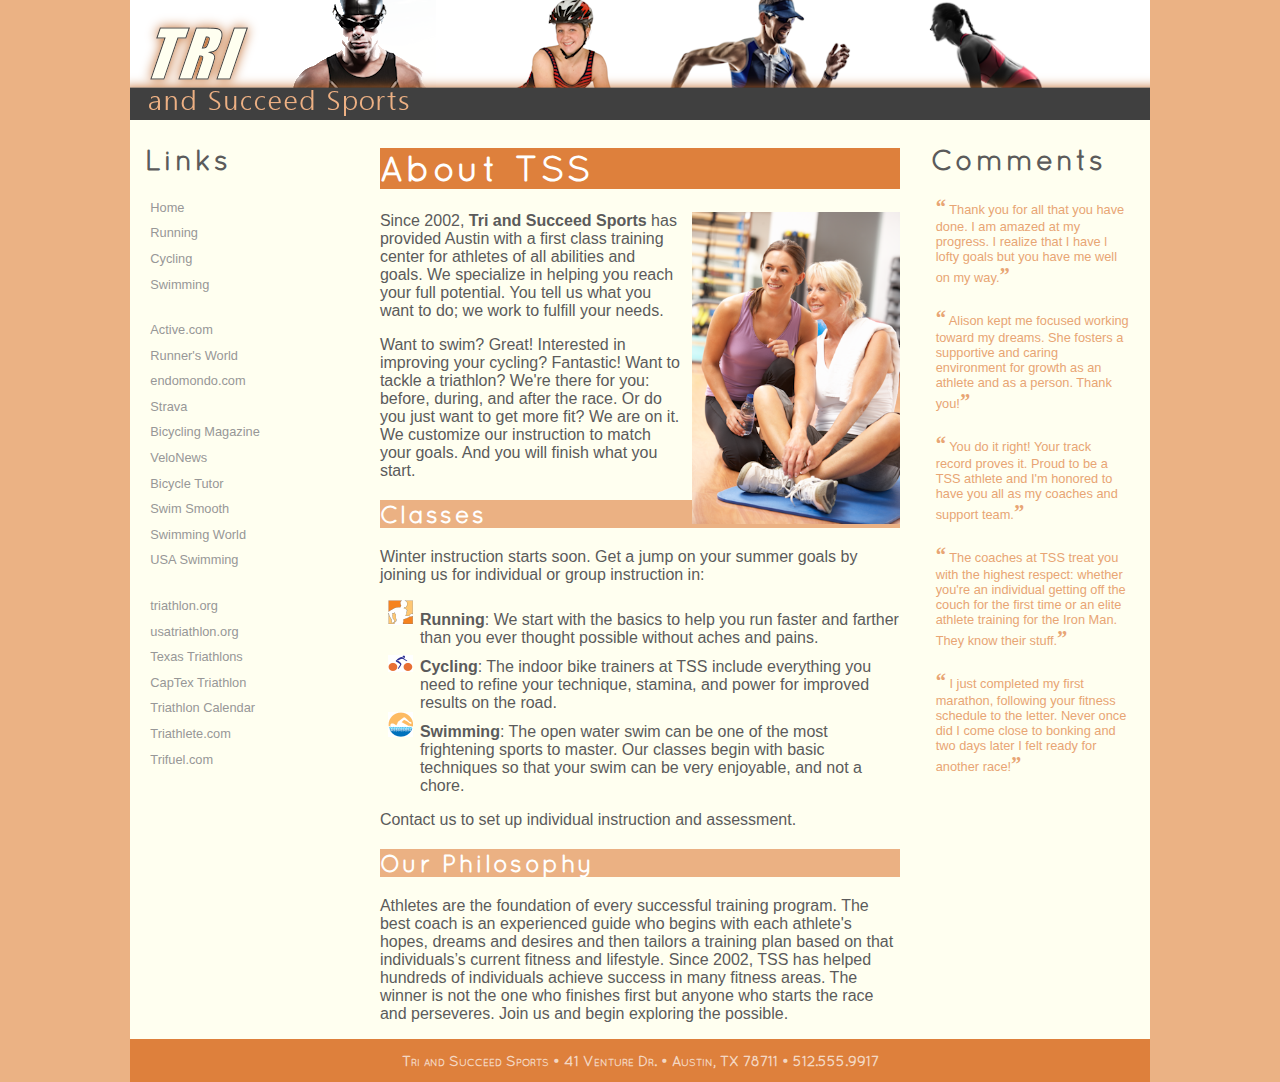
<file: index.html>
﻿<!doctype html>
<html lang="en">
<head>
   <!--
    New Perspectives on HTML5 and CSS3, 8th Edition
    Tutorial 2
    Tutorial Case
    
    Tri and Succeed Sports
    Author: Mahim Arib
    Date: 03/20/23

    Filename: tss_home.html
   -->
   <meta charset="utf-8" />
   <meta name="keywords" content="triathlon, running, swimming, cycling" />
   <title>Tri and Succeed Sports</title>
   <link rel="stylesheet" href="tss_layout.css">
   <link rel="stylesheet" href="tss_styles.css">
</head>

<body>
   <header> <img src="tss_logo.png" alt="Tri and Succeed Sports" /> </header>
   <nav>
      <h1>Links</h1>
      <ul>
         <li><a href="index.html">Home</a></li>
         <li><a href="tss_run.html">Running</a></li>
         <li><a href="tss_bike.html">Cycling</a></li>
         <li><a href="tss_swim.html">Swimming</a></li>
         <li class="newgroup"><a href="http://www.active.com/">Active.com</a></li>
         <li><a href="http://www.runnersworld.com/">Runner's World</a></li>
         <li><a href="https://www.endomondo.com/">endomondo.com</a></li>
         <li><a href="http://www.strava.com/">Strava</a></li>
         <li><a href="http://www.bicycling.com/">Bicycling Magazine</a></li>
         <li><a href="http://velonews.competitor.com/">VeloNews</a></li>
         <li><a href="http://bicycletutor.com/">Bicycle Tutor</a></li>
         <li><a href="http://www.swimsmooth.com/">Swim Smooth</a></li>
         <li><a href="http://www.swimmingworldmagazine.com/">Swimming World</a></li>
         <li><a href="http://www.usaswimming.org/">USA Swimming</a></li>
         <li class="newgroup"><a href="http://www.triathlon.org/">triathlon.org</a></li>
         <li><a href="http://www.usatriathlon.org/">usatriathlon.org</a></li>
         <li><a href="http://www.trifind.com/tx.html">Texas Triathlons</a></li>
         <li><a href="http://www.captextri.com/">CapTex Triathlon</a></li>
         <li><a href="http://www.trifind.com/">Triathlon Calendar</a></li>
         <li><a href="http://triathlon.competitor.com/">Triathlete.com</a></li>
         <li><a href="http://www.trifuel.com/">Trifuel.com</a></li>
      </ul>
   </nav>
   <article id="about_tss">
      <h1>About TSS </h1>
      <img src="tss_photo1.png" alt="" />
      <p>Since 2002, <strong>Tri and Succeed Sports</strong> has provided Austin 
         with a first class training center for athletes of all abilities and 
         goals. We specialize in helping you reach your full potential. You tell 
         us what you want to do; we work to fulfill your needs.</p>
      <p>Want to swim? Great! Interested in improving your cycling? Fantastic! 
         Want to tackle a triathlon? We're there for you: before, during, and after the 
         race. Or do you just want to get more fit? We are on it. We  customize our 
         instruction to match your goals. And you will finish what you start.</p>
      <h2>Classes</h2>
      <p>Winter instruction starts soon. Get a jump on your summer goals by 
         joining us for individual or group instruction in:</p>
      <ul>
         <li><strong>Running</strong>: We start with the basics to help you 
            run faster and farther than you ever thought possible without 
            aches and pains.</li>
         <li><strong>Cycling</strong>: The indoor bike trainers at TSS 
            include everything you need to refine your technique, stamina, and 
            power for improved results on the road.</li>
         <li><strong>Swimming</strong>: The open water swim can be one of 
            the most frightening sports to master. Our classes begin with basic 
            techniques so that your swim can be very enjoyable, and 
            not a chore.</li>
      </ul>
      <p>Contact us to set up individual instruction and assessment.</p>
      <h2>Our Philosophy</h2>
      <p>Athletes are the foundation of every successful training program. 
         The best coach is an experienced ‎guide who begins with each athlete's 
         hopes, dreams and desires and then tailors a ‎training plan based on 
         that individuals’s current fitness and lifestyle. Since 2002, TSS ‎has 
         helped hundreds of individuals achieve success in many fitness areas. 
         The winner is not the one who finishes first but anyone who starts 
         the race and perseveres. Join us and begin exploring the possible.</p>
   </article>
   <aside>
      <h1>Comments</h1>
      <blockquote> Thank you for all that you have done. I am amazed at 
         my progress. I realize that I have l lofty goals but you have me well 
         on my way.</blockquote>
      <blockquote> Alison kept me focused working toward my dreams. She 
         fosters a supportive and caring environment for growth as an athlete 
         and as a person. Thank you!</blockquote>
      <blockquote> You do it right! Your track record proves it.
         Proud to be a TSS athlete and I'm honored to have you all as my 
         coaches and support team.</blockquote>
      <blockquote> The coaches at TSS treat you with the highest respect: 
         whether you're an individual getting off the couch for the first time 
         or an elite athlete training for the Iron Man. They know 
         their stuff.</blockquote>
      <blockquote> I just completed my first marathon, following your fitness 
         schedule to the letter. Never once did I come close to bonking and 
         two days later I felt ready for another race!</blockquote>
   </aside>
   <footer>
      <address>
      Tri and Succeed Sports &#8226; 41 Venture Dr. &#8226; Austin, TX 
      78711 &#8226; 512.555.9917
      </address>
   </footer>
</body>
</html>
</file>
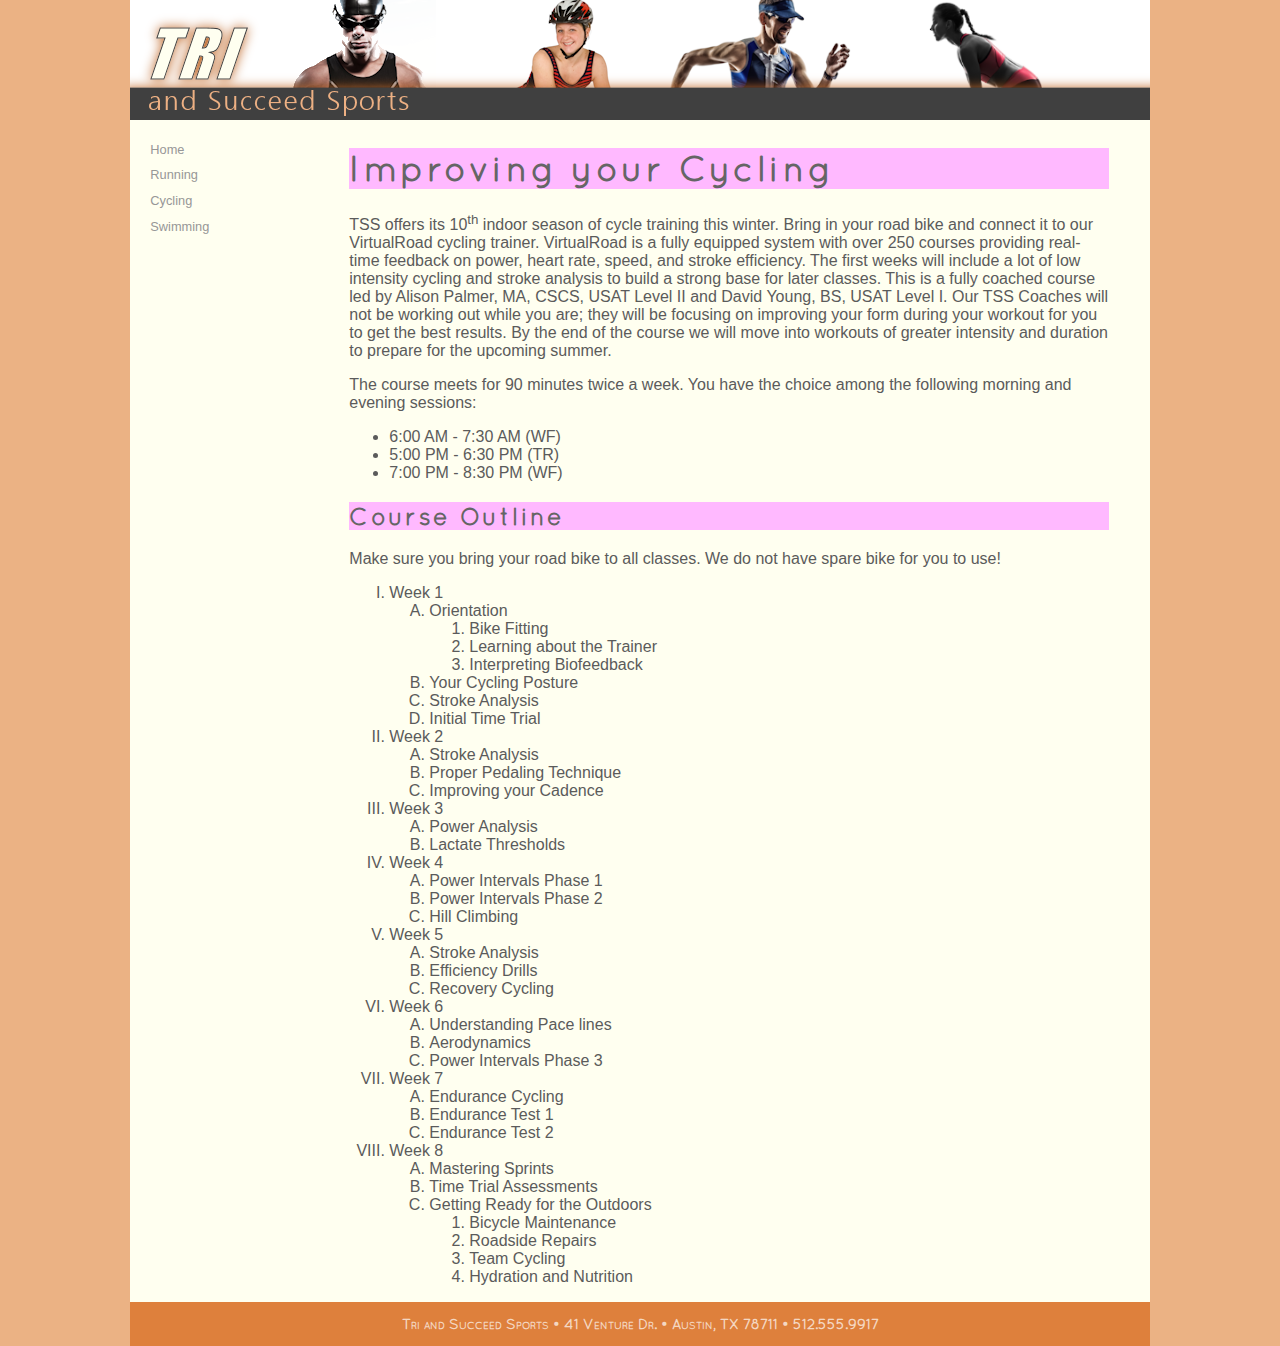
<file: tss_bike.html>
<!doctype html>
<html lang="en">
<head>
<!--
    New Perspectives on HTML5 and CSS3, 8th Edition
    Tutorial 2
    Tutorial Case
    
    TSS Cycling Class
    Author: Mahim Arib
    Date: 03/20/23

    Filename: tss_bike.html
   -->
   <meta charset="utf-8" />
   <title>TSS Cycling Class</title>
   <link rel="stylesheet" href="tss_layout.css">
   <link rel="stylesheet" href="tss_styles.css">
</head>

<body>
   <header>
      <img src="tss_logo.png" alt="Tri and Succeed Sports" />
   </header>
   
   <nav>
      <ul>
         <li><a href="index.html">Home</a></li>
         <li><a href="tss_run.html">Running</a></li>
         <li><a href="tss_bike.html">Cycling</a></li>
         <li><a href="tss_swim.html">Swimming</a></li>
      </ul>
   </nav>   
   
   <article class="syllabus">
      <h1>Improving your Cycling</h1>
      <p>TSS offers its 10<sup>th</sup> indoor season of cycle training this 
      winter. Bring in your road bike and connect it to our VirtualRoad 
      cycling trainer. VirtualRoad is a fully equipped system with over 
      250 courses providing real-time feedback on power, heart rate, speed, 
      and stroke efficiency. The first weeks will include a lot of low 
      intensity cycling and stroke analysis to build a strong base for later 
      classes. This is a fully coached course led by Alison Palmer, MA, CSCS, 
      USAT Level II and David Young, BS, USAT Level I. Our TSS Coaches will 
      not be working out while you are; they will be focusing on improving 
      your form during your workout for you to get the best results. By the 
      end of the course we will move into workouts of greater intensity and 
      duration to prepare for the upcoming summer.</p>
      <p>The course meets for 90 minutes twice a week. You have the choice 
      among the following morning and evening sessions:</p>
      
      <ul>
         <li>6:00 AM - 7:30 AM (WF)</li>
         <li>5:00 PM - 6:30 PM (TR)</li>
         <li>7:00 PM - 8:30 PM (WF)</li>
      </ul>
      
      <h2>Course Outline</h2>
      <p>Make sure you bring your road bike to all classes. We do not have 
      spare bike for you to use!</p>
      
      <ol>
         <li>Week 1
            <ol>
               <li>Orientation
                  <ol>
                     <li>Bike Fitting</li>
                     <li>Learning about the Trainer</li>
                     <li>Interpreting Biofeedback</li>
                  </ol>
               </li>
               <li>Your Cycling Posture</li>
               <li>Stroke Analysis</li>
               <li>Initial Time Trial</li>
            </ol>
         </li>
         <li>Week 2
            <ol>
               <li>Stroke Analysis</li>
               <li>Proper Pedaling Technique</li>
               <li>Improving your Cadence</li>
            </ol>
         </li>
         <li>Week 3
            <ol>
               <li>Power Analysis</li>
               <li>Lactate Thresholds</li>
            </ol>
         </li>
         <li>Week 4
            <ol>
               <li>Power Intervals Phase 1</li>
               <li>Power Intervals Phase 2</li>
               <li>Hill Climbing</li>
            </ol>
         </li>
         <li>Week 5
            <ol>
               <li>Stroke Analysis</li>
               <li>Efficiency Drills</li>
               <li>Recovery Cycling</li>
            </ol>
         </li>
         <li>Week 6
            <ol>
               <li>Understanding Pace lines</li>
               <li>Aerodynamics</li>
               <li>Power Intervals Phase 3</li>
            </ol>
         </li>
         <li>Week 7
            <ol>
               <li>Endurance Cycling</li>
               <li>Endurance Test 1</li>
               <li>Endurance Test 2</li>
            </ol>
         </li>
         <li>Week 8
            <ol>
               <li>Mastering Sprints</li>
               <li>Time Trial Assessments</li>
               <li>Getting Ready for the Outdoors
                  <ol>
                     <li>Bicycle Maintenance</li>
                     <li>Roadside Repairs</li>
                     <li>Team Cycling</li>
                     <li>Hydration and Nutrition</li>
                  </ol>
               </li>
            </ol>
         </li>
      </ol>
      
   </article>
   
   <footer>
      <address>
      Tri and Succeed Sports &#8226; 41 Venture Dr. &#8226; Austin, 
      TX 78711 &#8226; 512.555.9917
      </address>
   </footer>
</body>
</html>
</file>
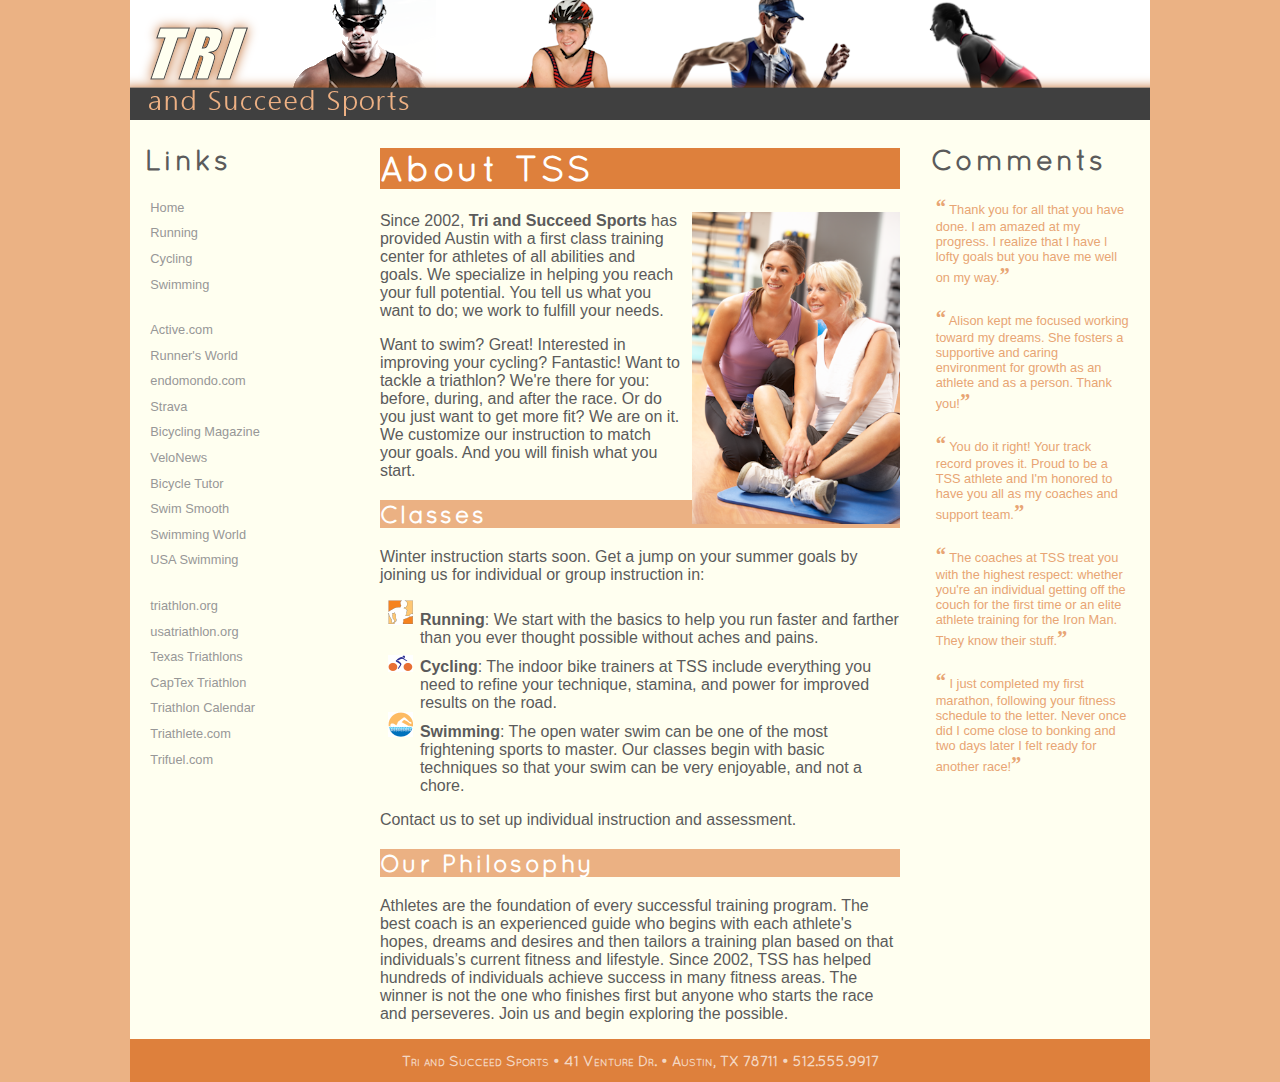
<file: tss_home.html>
﻿<!doctype html>
<html lang="en">
<head>
   <!--
    New Perspectives on HTML5 and CSS3, 8th Edition
    Tutorial 2
    Tutorial Case
    
    Tri and Succeed Sports
    Author: Mahim Arib
    Date: 03/20/23

    Filename: tss_home.html
   -->
   <meta charset="utf-8" />
   <meta name="keywords" content="triathlon, running, swimming, cycling" />
   <title>Tri and Succeed Sports</title>
   <link rel="stylesheet" href="tss_layout.css">
   <link rel="stylesheet" href="tss_styles.css">
</head>

<body>
   <header> <img src="tss_logo.png" alt="Tri and Succeed Sports" /> </header>
   <nav>
      <h1>Links</h1>
      <ul>
         <li><a href="tss_home.html">Home</a></li>
         <li><a href="tss_run.html">Running</a></li>
         <li><a href="tss_bike.html">Cycling</a></li>
         <li><a href="tss_swim.html">Swimming</a></li>
         <li class="newgroup"><a href="http://www.active.com/">Active.com</a></li>
         <li><a href="http://www.runnersworld.com/">Runner's World</a></li>
         <li><a href="https://www.endomondo.com/">endomondo.com</a></li>
         <li><a href="http://www.strava.com/">Strava</a></li>
         <li><a href="http://www.bicycling.com/">Bicycling Magazine</a></li>
         <li><a href="http://velonews.competitor.com/">VeloNews</a></li>
         <li><a href="http://bicycletutor.com/">Bicycle Tutor</a></li>
         <li><a href="http://www.swimsmooth.com/">Swim Smooth</a></li>
         <li><a href="http://www.swimmingworldmagazine.com/">Swimming World</a></li>
         <li><a href="http://www.usaswimming.org/">USA Swimming</a></li>
         <li class="newgroup"><a href="http://www.triathlon.org/">triathlon.org</a></li>
         <li><a href="http://www.usatriathlon.org/">usatriathlon.org</a></li>
         <li><a href="http://www.trifind.com/tx.html">Texas Triathlons</a></li>
         <li><a href="http://www.captextri.com/">CapTex Triathlon</a></li>
         <li><a href="http://www.trifind.com/">Triathlon Calendar</a></li>
         <li><a href="http://triathlon.competitor.com/">Triathlete.com</a></li>
         <li><a href="http://www.trifuel.com/">Trifuel.com</a></li>
      </ul>
   </nav>
   <article id="about_tss">
      <h1>About TSS </h1>
      <img src="tss_photo1.png" alt="" />
      <p>Since 2002, <strong>Tri and Succeed Sports</strong> has provided Austin 
         with a first class training center for athletes of all abilities and 
         goals. We specialize in helping you reach your full potential. You tell 
         us what you want to do; we work to fulfill your needs.</p>
      <p>Want to swim? Great! Interested in improving your cycling? Fantastic! 
         Want to tackle a triathlon? We're there for you: before, during, and after the 
         race. Or do you just want to get more fit? We are on it. We  customize our 
         instruction to match your goals. And you will finish what you start.</p>
      <h2>Classes</h2>
      <p>Winter instruction starts soon. Get a jump on your summer goals by 
         joining us for individual or group instruction in:</p>
      <ul>
         <li><strong>Running</strong>: We start with the basics to help you 
            run faster and farther than you ever thought possible without 
            aches and pains.</li>
         <li><strong>Cycling</strong>: The indoor bike trainers at TSS 
            include everything you need to refine your technique, stamina, and 
            power for improved results on the road.</li>
         <li><strong>Swimming</strong>: The open water swim can be one of 
            the most frightening sports to master. Our classes begin with basic 
            techniques so that your swim can be very enjoyable, and 
            not a chore.</li>
      </ul>
      <p>Contact us to set up individual instruction and assessment.</p>
      <h2>Our Philosophy</h2>
      <p>Athletes are the foundation of every successful training program. 
         The best coach is an experienced ‎guide who begins with each athlete's 
         hopes, dreams and desires and then tailors a ‎training plan based on 
         that individuals’s current fitness and lifestyle. Since 2002, TSS ‎has 
         helped hundreds of individuals achieve success in many fitness areas. 
         The winner is not the one who finishes first but anyone who starts 
         the race and perseveres. Join us and begin exploring the possible.</p>
   </article>
   <aside>
      <h1>Comments</h1>
      <blockquote> Thank you for all that you have done. I am amazed at 
         my progress. I realize that I have l lofty goals but you have me well 
         on my way.</blockquote>
      <blockquote> Alison kept me focused working toward my dreams. She 
         fosters a supportive and caring environment for growth as an athlete 
         and as a person. Thank you!</blockquote>
      <blockquote> You do it right! Your track record proves it.
         Proud to be a TSS athlete and I'm honored to have you all as my 
         coaches and support team.</blockquote>
      <blockquote> The coaches at TSS treat you with the highest respect: 
         whether you're an individual getting off the couch for the first time 
         or an elite athlete training for the Iron Man. They know 
         their stuff.</blockquote>
      <blockquote> I just completed my first marathon, following your fitness 
         schedule to the letter. Never once did I come close to bonking and 
         two days later I felt ready for another race!</blockquote>
   </aside>
   <footer>
      <address>
      Tri and Succeed Sports &#8226; 41 Venture Dr. &#8226; Austin, TX 
      78711 &#8226; 512.555.9917
      </address>
   </footer>
</body>
</html>
</file>
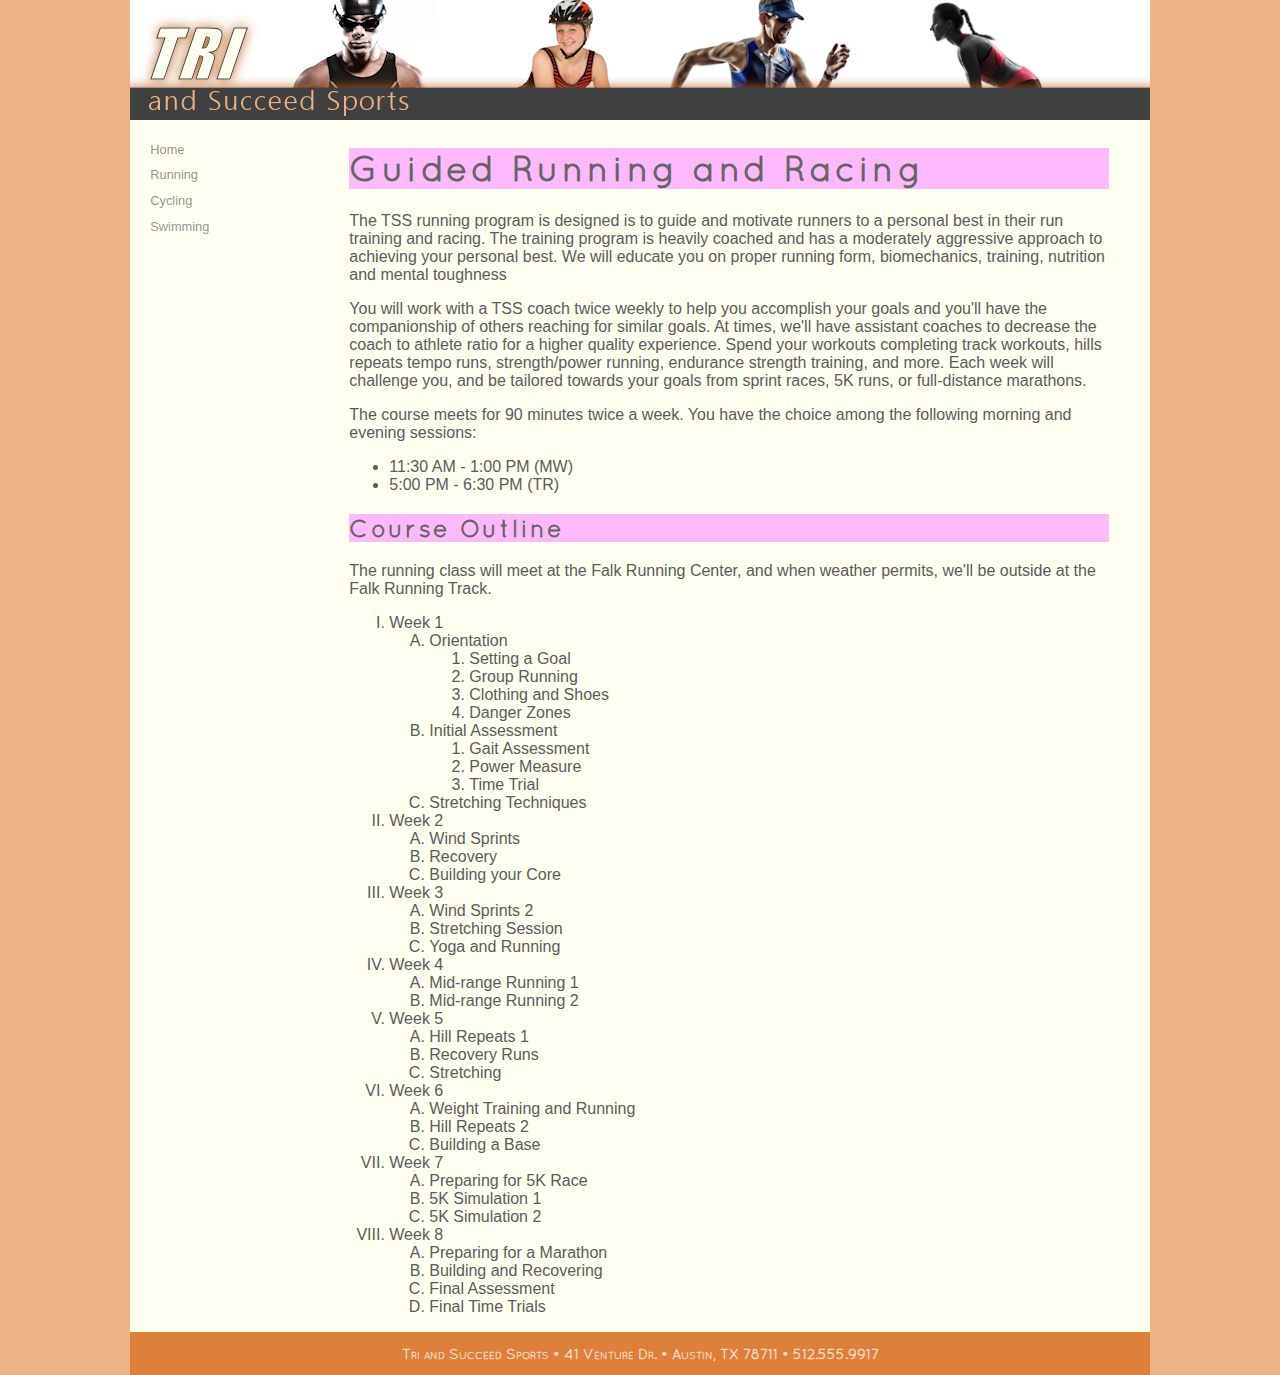
<file: tss_run.html>
<!doctype html>
<html lang="en">
<head>
   <!--
    New Perspectives on HTML5 and CSS3, 8th Edition
    Tutorial 2
    Tutorial Case
    
    TSS Running Class
    Author: Mahim Arib
    Date: 03/20/23

    Filename: tss_run.html
   -->
   <meta charset="utf-8" />
   <title>TSS Running Class</title>
   <link rel="stylesheet" href="tss_layout.css">
   <link rel="stylesheet" href="tss_styles.css">
</head>

<body>
   <header> <img src="tss_logo.png" alt="Tri and Succeed Sports" /> </header>
   <nav>
      <ul>
         <li><a href="index.html">Home</a></li>
         <li><a href="tss_run.html">Running</a></li>
         <li><a href="tss_bike.html">Cycling</a></li>
         <li><a href="tss_swim.html">Swimming</a></li>
      </ul>
   </nav>
   <article class="syllabus">
      <h1>Guided Running and Racing</h1>
      <p>The TSS running program is designed is to guide and motivate 
         runners to a personal best in their  run training and racing.  The 
         training program is heavily coached and has a moderately aggressive 
         approach to achieving your personal best.  We will educate you on 
         proper running form, biomechanics, training, nutrition and mental 
         toughness</p>
      <p>You will work with a TSS coach twice weekly to help you 
         accomplish your goals and you'll have the companionship of others 
         reaching for similar goals. At times, we'll have assistant coaches 
         to decrease the coach to athlete ratio for a higher quality experience. 
         Spend your workouts completing track workouts, hills repeats tempo runs,
         strength/power running, endurance strength training, and more. Each week 
         will challenge you, and be tailored towards your goals from sprint 
         races, 5K runs, or full-distance marathons.</p>
      <p>The course meets for 90 minutes twice a week. You have the choice 
         among the following morning and evening sessions:</p>
      <ul>
         <li>11:30 AM - 1:00 PM (MW)</li>
         <li>5:00 PM - 6:30 PM (TR)</li>
      </ul>
      <h2>Course Outline</h2>
      <p>The running class will meet at the Falk Running Center, and when 
         weather permits, we'll be outside at the Falk Running Track.</p>
      <ol>
         <li>Week 1
            <ol>
               <li>Orientation
                  <ol>
                     <li>Setting a Goal</li>
                     <li>Group Running</li>
                     <li>Clothing and Shoes</li>
                     <li>Danger Zones</li>
                  </ol>
               </li>
               <li>Initial Assessment
                  <ol>
                     <li>Gait Assessment</li>
                     <li>Power Measure</li>
                     <li>Time Trial</li>
                  </ol>
               </li>
               <li>Stretching Techniques</li>
            </ol>
         </li>
         <li>Week 2
            <ol>
               <li>Wind Sprints</li>
               <li>Recovery</li>
               <li>Building your Core</li>
            </ol>
         </li>
         <li>Week 3
            <ol>
               <li>Wind Sprints 2</li>
               <li>Stretching Session</li>
               <li>Yoga and Running</li>
            </ol>
         </li>
         <li>Week 4
            <ol>
               <li>Mid-range Running 1</li>
               <li>Mid-range Running 2</li>
            </ol>
         </li>
         <li>Week 5
            <ol>
               <li>Hill Repeats 1</li>
               <li>Recovery Runs</li>
               <li>Stretching</li>
            </ol>
         </li>
         <li>Week 6
            <ol>
               <li>Weight Training and Running</li>
               <li>Hill Repeats 2</li>
               <li>Building a Base</li>
            </ol>
         </li>
         <li>Week 7
            <ol>
               <li>Preparing for 5K Race</li>
               <li>5K Simulation 1</li>
               <li>5K Simulation 2</li>
            </ol>
         </li>
         <li>Week 8
            <ol>
               <li>Preparing for a Marathon</li>
               <li>Building and Recovering</li>
               <li>Final Assessment</li>
               <li>Final Time Trials</li>
            </ol>
         </li>
      </ol>
   </article>
   <footer>
      <address>
      Tri and Succeed Sports &#8226; 41 Venture Dr. &#8226; Austin, 
      TX 78711 &#8226; 512.555.9917
      </address>
   </footer>
</body>
</html>
</file>
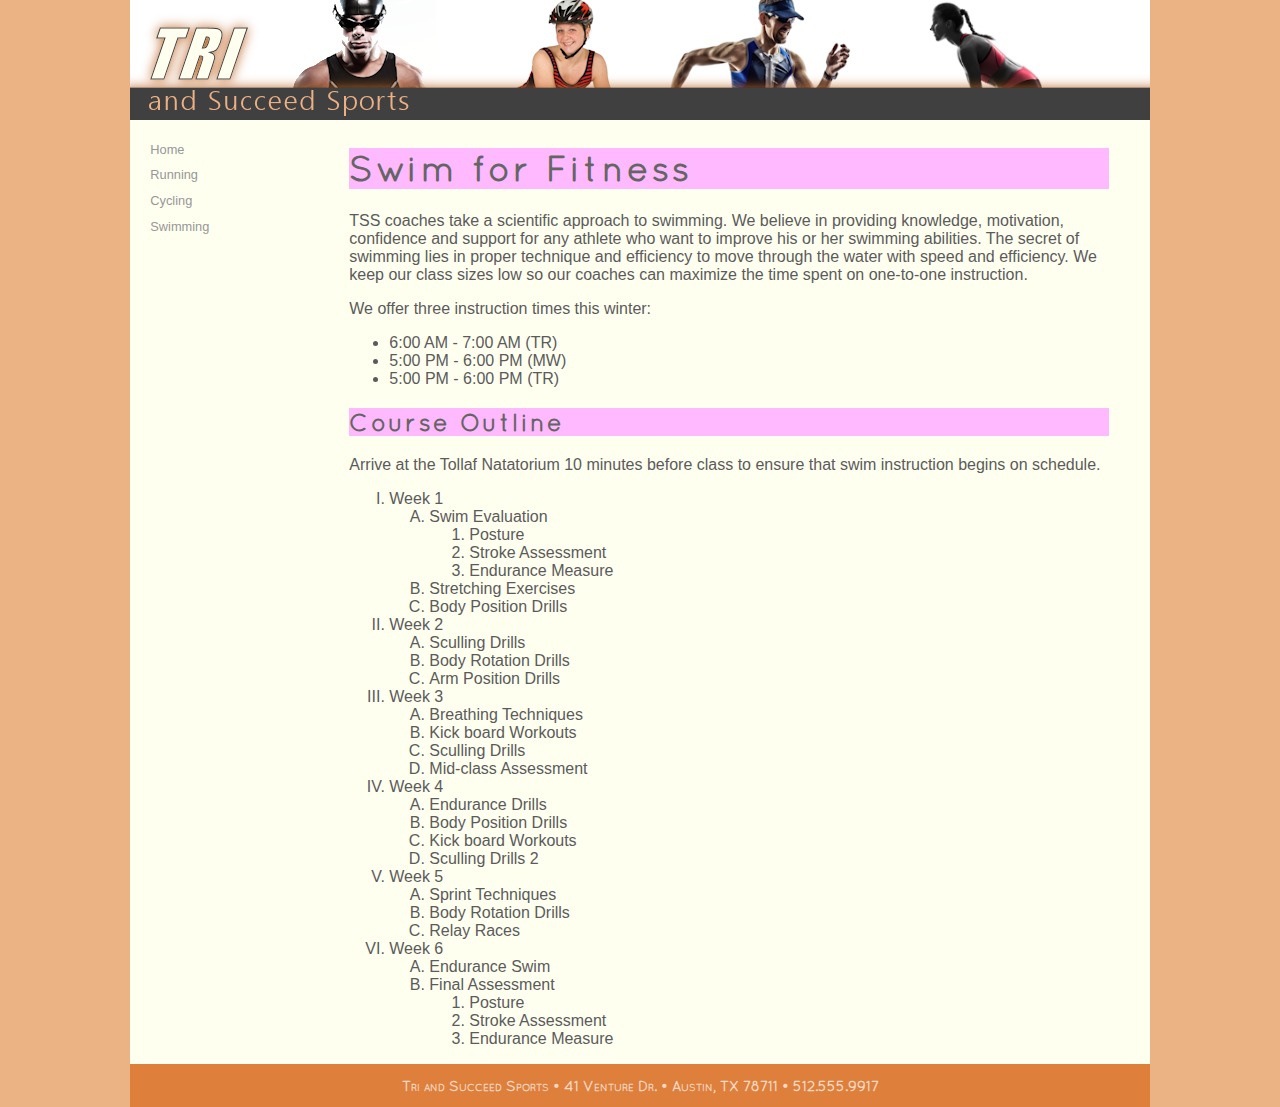
<file: tss_swim.html>
<!doctype html>
<html lang="en">
<head>
   <!--
    New Perspectives on HTML5 and CSS3, 8th Edition
    Tutorial 2
    Tutorial Case
    
    TSS Swimming Class
    Author: Mahim Arib
    Date: 03/20/23

    Filename: tss_swim.html
   -->
   <meta charset="utf-8" />
   <title>TSS Swimming Class</title>
   <link rel="stylesheet" href="tss_layout.css">
   <link rel="stylesheet" href="tss_styles.css">
</head>

<body>
   <header> <img src="tss_logo.png" alt="Tri and Succeed Sports" /> </header>
   <nav>
      <ul>
         <li><a href="index.html">Home</a></li>
         <li><a href="tss_run.html">Running</a></li>
         <li><a href="tss_bike.html">Cycling</a></li>
         <li><a href="tss_swim.html">Swimming</a></li>
      </ul>
   </nav>
   <article class="syllabus">
      <h1>Swim for Fitness</h1>
      <p>TSS coaches take a scientific approach to swimming. We believe in 
         providing knowledge, motivation, confidence and support for any 
         athlete who want to improve his or her swimming abilities. The secret 
         of swimming lies in proper technique and efficiency to move through 
         the water with speed and efficiency. We keep our class sizes low so 
         our coaches can maximize the time spent on one-to-one instruction.</p>
      <p>We offer three instruction times this winter:</p>
      <ul>
         <li>6:00 AM - 7:00 AM (TR)</li>
         <li>5:00 PM - 6:00 PM (MW)</li>
         <li>5:00 PM - 6:00 PM (TR)</li>
      </ul>
      <h2>Course Outline</h2>
      <p>Arrive at the Tollaf Natatorium 10 minutes before class to ensure 
         that swim instruction begins on schedule.</p>
      <ol>
         <li>Week 1
            <ol>
               <li>Swim Evaluation
                  <ol>
                     <li>Posture</li>
                     <li>Stroke Assessment</li>
                     <li>Endurance Measure</li>
                  </ol>
               </li>
               <li>Stretching Exercises</li>
               <li>Body Position Drills</li>
            </ol>
         </li>
         <li>Week 2
            <ol>
               <li>Sculling Drills</li>
               <li>Body Rotation Drills</li>
               <li>Arm Position Drills</li>
            </ol>
         </li>
         <li>Week 3
            <ol>
               <li>Breathing Techniques</li>
               <li>Kick board Workouts</li>
               <li>Sculling Drills</li>
               <li>Mid-class Assessment</li>
            </ol>
         </li>
         <li>Week 4
            <ol>
               <li>Endurance Drills</li>
               <li>Body Position Drills</li>
               <li>Kick board Workouts</li>
               <li>Sculling Drills 2</li>
            </ol>
         </li>
         <li>Week 5
            <ol>
               <li>Sprint Techniques</li>
               <li>Body Rotation Drills</li>
               <li>Relay Races</li>
            </ol>
         </li>
         <li>Week 6
            <ol>
               <li>Endurance Swim</li>
               <li>Final Assessment
                  <ol>
                     <li>Posture</li>
                     <li>Stroke Assessment</li>
                     <li>Endurance Measure</li>
                  </ol>
               </li>
            </ol>
         </li>
      </ol>
   </article>
   <footer>
      <address>
      Tri and Succeed Sports &#8226; 41 Venture Dr. &#8226; Austin, 
      TX 78711 &#8226; 512.555.9917
      </address>
   </footer>
</body>
</html>
</file>
<file: tss_layout.css>
@charset "utf-8";

/*
   New Perspectives on HTML5 and CSS3, 8th Edition
   Tutorial 2
   Tutorial Case
   
   TSS Layout Styles
   Filename: tss_layout.css

*/


body {
	margin: 0 auto;
	width: 100%;
	max-width: 1020px;
	min-width: 640px;
}

body > header {
	margin: 0;
	width: 100%;
	overflow: hidden;
}

body > nav {
	width: 20%;
	float: left;
	margin: 0 0 0 1.5%;
}

body > article#about_tss {
	width: 51%;
	float: left;
	margin: 0 3% 0 3%;
}


body > aside {
	width: 20%;
	float: left;
	margin: 0 1.5% 0 0;
}

body > article#about_tss img {
	float: right;
	width: 40%;
	margin: 0px 0 10px 10px;
}

article.syllabus {
    float: left;
	width: 74.5%;
	margin: 0 4% 0 0%;
}


body > footer {
	width: 100%;
	clear: left;
}
</file>
<file: tss_styles.css>
﻿@charset "utf-8";

@font-face {
    font-family: Quicksand;
    src: url('Quicksand-Regular.woff') format('woff'),
        url('Quicksand-Regular.ttf') format('truetype');
}

/*
   New Perspectives on HTML5 and CSS3, 8th Edition
   Tutorial 2
   Tutorial Case
   
   TSS Typographic Style Sheet
   Author: Mahim Arib
   Date: 03/20/23
   
   Filename: tss_styles.css

*/

/* HTML and Body Styles */

html {
    background-color: hsl(27, 72%, 72%);
}

body {
    color: rgb(91, 91, 91);
    background-color: ivory;
    font-family: Verdana, Geneva, sans-serif;
}

/* Heading Styles */

h1,
h2 {
    font-family: Quicksand, Verdana, Geneva, sans-serif;
    letter-spacing: 0.1em;
}

h1 {
    font-size: 2.2em;
}

h2 {
    font-size: 1.5em;
}

article#about_tss h1 {
    color: white;
    background-color: rgb(222, 128, 60);
}

article#about_tss h2 {
    color: white;
    background-color: rgb(235, 177, 131);
}

article.syllabus h1,
article.syllabus h2 {
    background-color: rgb(255, 185, 255);
    color: rgb(101, 101, 101);
}

/* Aside and Blockquote Styles */

aside blockquote {
    color: rgb(232, 165, 116);
    margin: 20px 5px;
    quotes: '\201C''\201D';
}

aside blockquote::before {
    content: open-quote;
    font-family: 'Times New Roman', Times, serif;
    font-size: 1.6em;
    font-weight: bold;
}

aside blockquote::after {
    content: close-quote;
    font-family: 'Times New Roman', Times, serif;
    font-size: 1.6em;
    font-weight: bold;
}

aside {
    font-size: 0.8em;
}

/* Navigation Styles */

nav {
    font-size: 0.8em;
}

nav > ul {
    line-height: 2em;
    list-style-type: none;
    padding-left: 5px;
}

nav > ul > li.newgroup {
    margin-top: 20px;
}

nav > ul > li > a:link,
nav > ul > li > a:visited {
    color: rgb(151, 151, 151);
    text-decoration: none;
}

nav > ul > li > a:hover,
nav > ul > li > a:active {
    color: rgb(255, 64, 255);
    text-decoration: underline;
}

/* List Styles */

article#about_tss ul li:first-of-type {
    list-style-image: url(runicon.png);
}

article#about_tss ul li:nth-of-type(2) {
    list-style-image: url(bikeicon.png);
}

article#about_tss ul li:last-of-type {
    list-style-image: url(swimicon.png);
}

article.syllabus ol {
    list-style-type: upper-roman;
}

article.syllabus ol ol {
    list-style-type: upper-alpha;
}

article.syllabus ol ol ol {
    list-style-type: decimal;
}

/* Footer Styles */

body > footer address {
    background-color: rgb(222, 128, 60);
    color: white;
    color: rgba(255, 255, 255, 0.7);
    font: normal small-caps bold 0.9em/3em Quicksand, Verdana, Geneva,
        sans-serif;
    text-align: center;
}

/*
Notice for the Quicksand-Regular Font
------------------------------------------------------------------------------
SIL Open Font License v1.10

This license can also be found at this permalink: http://www.fontsquirrel.com/license/quicksand

Copyright (c) 2011, Andrew Paglinawan (http://www.andrewpaglinawan.com andrew.paglinawan@gmail.com), 
with Reserved Font Name “Quicksand”.

This Font Software is licensed under the SIL Open Font License, Version 1.1.
This license is copied below, and is also available with a FAQ at: http://scripts.sil.org/OFL

—————————————————————————————-
SIL OPEN FONT LICENSE Version 1.1 - 26 February 2007
—————————————————————————————-

PREAMBLE
The goals of the Open Font License (OFL) are to stimulate worldwide development of collaborative 
font projects, to support the font creation efforts of academic and linguistic communities, and 
to provide a free and open framework in which fonts may be shared and improved in 
partnership with others.

The OFL allows the licensed fonts to be used, studied, modified and redistributed freely as 
long as they are not sold by themselves. The fonts, including any derivative works, can 
be bundled, embedded, redistributed and/or sold with any software provided that any reserved 
names are not used by derivative works. The fonts and derivatives, however, cannot be released under 
any other type of license. The requirement for fonts to remain under this license does not apply 
to any document created using the fonts or their derivatives.

DEFINITIONS
“Font Software” refers to the set of files released by the Copyright Holder(s) under this 
license and clearly marked as such. This may include source files, build scripts and documentation.

“Reserved Font Name” refers to any names specified as such after the copyright statement(s).

“Original Version” refers to the collection of Font Software components as distributed by 
the Copyright Holder(s).

“Modified Version” refers to any derivative made by adding to, deleting, or substituting—in 
part or in whole—any of the components of the Original Version, by changing formats or by 
porting the Font Software to a new environment.

“Author” refers to any designer, engineer, programmer, technical writer or other person 
who contributed to the Font Software.

PERMISSION & CONDITIONS
Permission is hereby granted, free of charge, to any person obtaining a copy of the Font Software, 
to use, study, copy, merge, embed, modify, redistribute, and sell modified and unmodified copies of 
the Font Software, subject to the following conditions:

1) Neither the Font Software nor any of its individual components, in Original or Modified 
Versions, may be sold by itself.

2) Original or Modified Versions of the Font Software may be bundled, redistributed and/or 
sold with any software, provided that each copy contains the above copyright notice and this 
license. These can be included either as stand-alone text files, human-readable headers or in 
the appropriate machine-readable metadata fields within text or binary files as long as those 
fields can be easily viewed by the user.

3) No Modified Version of the Font Software may use the Reserved Font Name(s) unless explicit 
written permission is granted by the corresponding Copyright Holder. This restriction only applies 
to the primary font name as presented to the users.

4) The name(s) of the Copyright Holder(s) or the Author(s) of the Font Software shall not be used 
to promote, endorse or advertise any Modified Version, except to acknowledge the contribution(s) 
of the Copyright Holder(s) and the Author(s) or with their explicit written permission.

5) The Font Software, modified or unmodified, in part or in whole, must be distributed entirely 
under this license, and must not be distributed under any other license. The requirement for fonts 
to remain under this license does not apply to any document created using the Font Software.

TERMINATION
This license becomes null and void if any of the above conditions are not met.

DISCLAIMER
THE FONT SOFTWARE IS PROVIDED “AS IS”, WITHOUT WARRANTY OF ANY KIND, EXPRESS OR IMPLIED, 
INCLUDING BUT NOT LIMITED TO ANY WARRANTIES OF MERCHANTABILITY, FITNESS FOR A PARTICULAR PURPOSE 
AND NONINFRINGEMENT OF COPYRIGHT, PATENT, TRADEMARK, OR OTHER RIGHT. IN NO EVENT SHALL THE COPYRIGHT 
HOLDER BE LIABLE FOR ANY CLAIM, DAMAGES OR OTHER LIABILITY, INCLUDING ANY GENERAL, SPECIAL, INDIRECT, 
INCIDENTAL, OR CONSEQUENTIAL DAMAGES, WHETHER IN AN ACTION OF CONTRACT, TORT OR OTHERWISE, ARISING 
FROM, OUT OF THE USE OR INABILITY TO USE THE FONT SOFTWARE OR FROM OTHER DEALINGS IN THE FONT SOFTWARE.
*/
</file>
